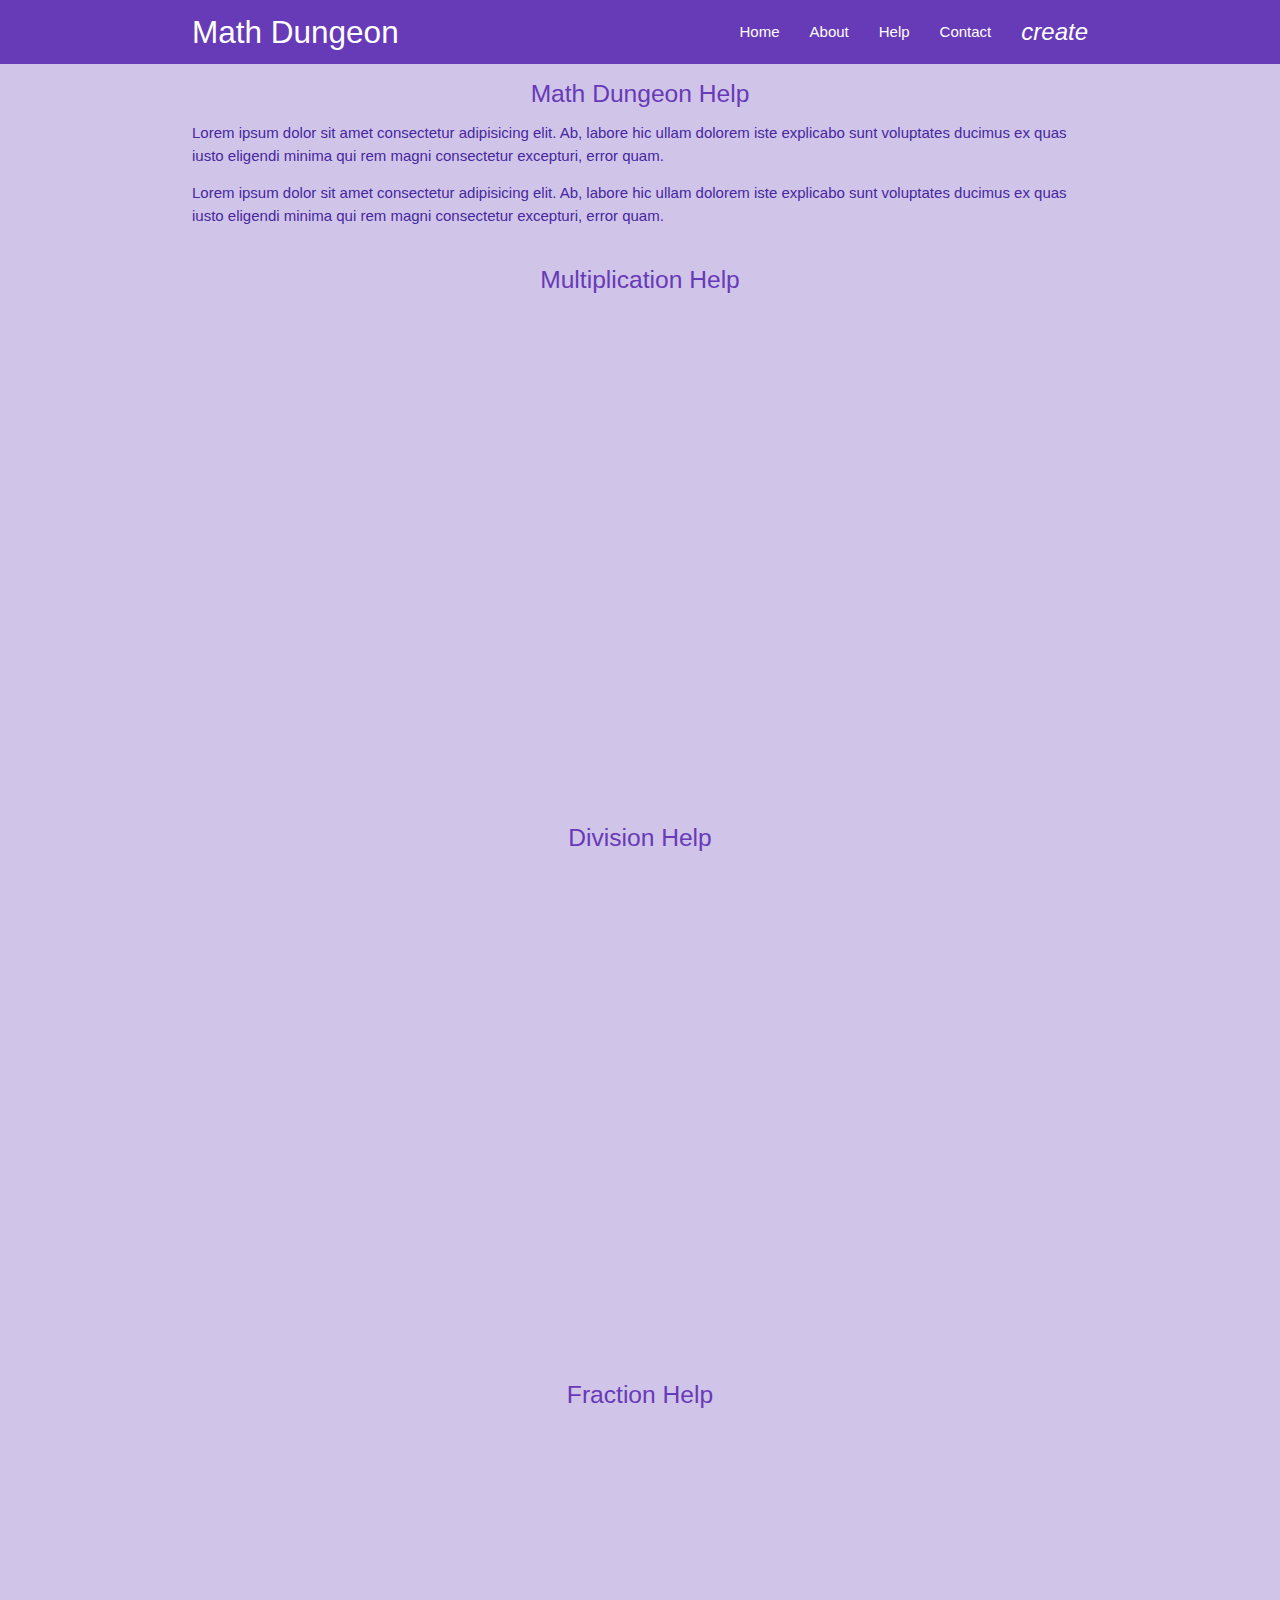
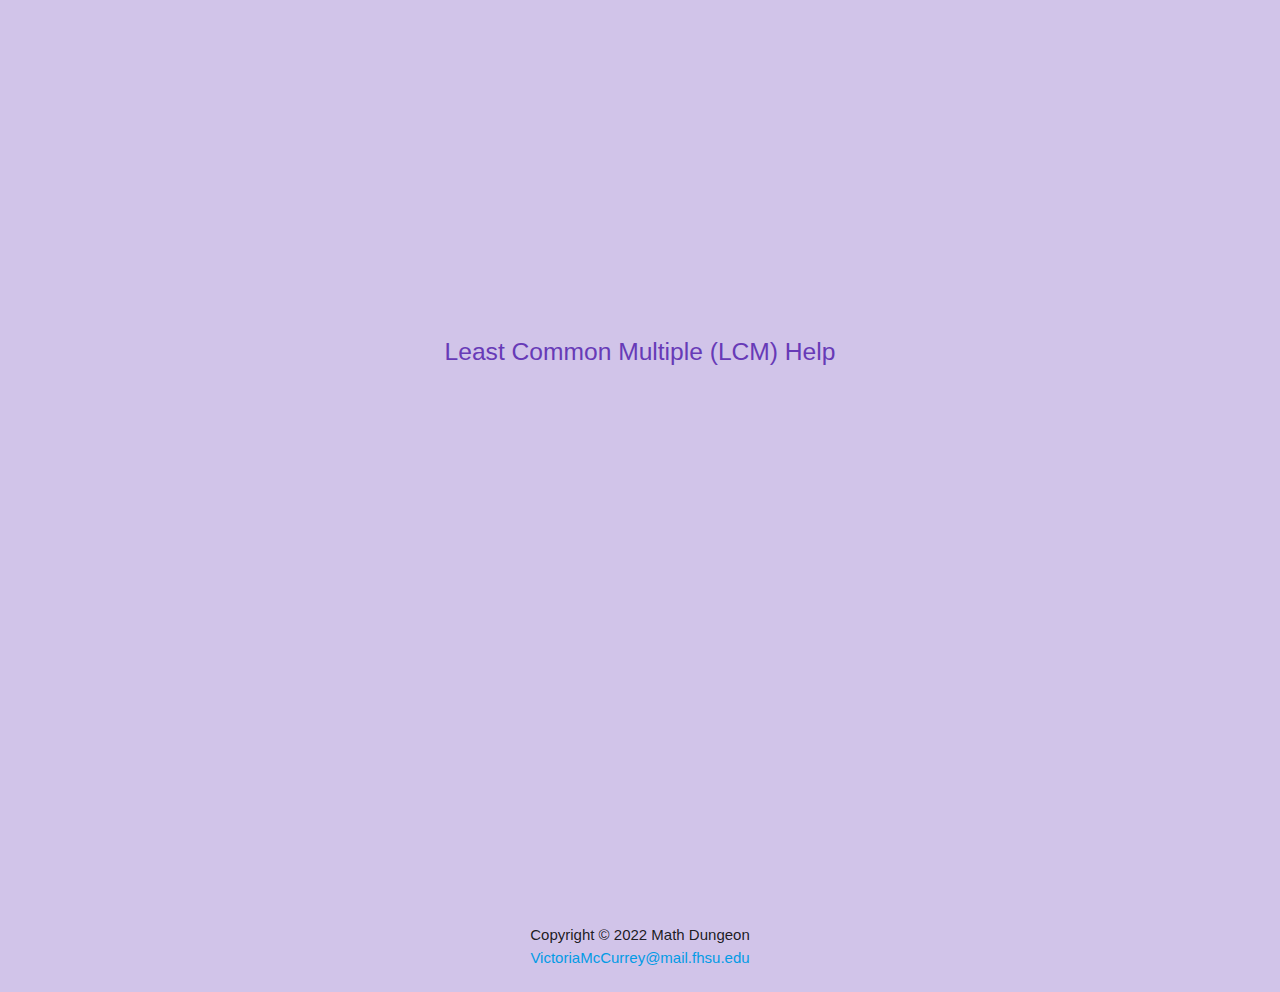
<file: pages/help.html>
<!DOCTYPE html>
<html lang="en">
<head>
    <meta charset="UTF-8">
    <meta http-equiv="X-UA-Compatible" content="IE=edge">
    <meta name="viewport" content="width=device-width, initial-scale=1.0">
    <title>Math Dungeon</title>

    <!--Import materialize.css-->
    <link rel="stylesheet" href="/css/materialize.min.css">
    
    <!--Import Google Icon Font-->
    <link href="https://fonts.googleapis.com/icon?family=Material+Icons" rel="stylesheet">
        
    <!--Import app.css-->
    <link rel="stylesheet" href="/css/app.css">
       
    <!--Import materialize.js-->
    <script type="text/javascript" src="/js/materialize.min.js"></script>

    <!--Link manifest.json-->
    <link rel="manifest" href="/manifest.json">

</head>
<body class="deep-purple lighten-4">

    <!--Desktop Navigation-->
    <nav class="z-depth-0 deep-purple hide-on-med-and-down">
      <div class="nav-wrapper container">
          <a class="brand-logo" href="/">Math<span> Dungeon</span></a>
            <ul class="right">
                <li><a href="/" class="waves-effects">Home</a></li>
                <li><a href="/pages/about.html" class="waves-effects">About</a></li>
                <li><a href="/pages/help.html" class="waves-effects">Help</a></li>
                <li><a href="/pages/contact.html" class="waves-effects">Contact</a></li>
              <span>
                  <i class="right material-icons">create</i>
              </span>  
          </ul>
        </div>
    </nav>
    
    <!--Mobile Navigation-->
    <nav class="z-depth-0 deep-purple hide-on-large-only">
        <div class="nav-wrapper container">
            <a href="/">Math<span> Dungeon</span></a>
            <span>
                <i class="material-icons sidenav-trigger" data-target="side-menu">menu</i>
            </span>  
        </div>
    </nav>

    <!--Navigation side-menu-->
    <ul id="side-menu" class="sidenav side-menu">
        <li><a class="subheader deep-purple-text"><b>Math Dungeon</b></a></li>
        <li><a href="/" class="waves-effects">Home</a></li>
        <li><a href="/pages/about.html" class="waves-effects">About</a></li>
        <li><a href="/pages/help.html" class="waves-effects">Help</a></li>
        <li>
            <div class="divider"></div>
        </li>
        <li><a href="/pages/contact.html" class="waves-effects">Contact</a></li>
    </ul>

    <!--Content NOTE: ONLY Video links copied from youtube not my work!!-->
    <div class="container">
        <h5 class="center deep-purple-text">Math Dungeon Help</h5>
        <div class="deep-purple-text text-darken-3">
            <p>
                Lorem ipsum dolor sit amet consectetur adipisicing elit. Ab, labore hic 
                ullam dolorem iste explicabo sunt voluptates ducimus ex quas iusto eligendi 
                minima qui rem magni consectetur excepturi, error quam.
            </p>
            <p>
                Lorem ipsum dolor sit amet consectetur adipisicing elit. Ab, labore hic 
                ullam dolorem iste explicabo sunt voluptates ducimus ex quas iusto eligendi 
                minima qui rem magni consectetur excepturi, error quam.<br><br>
            </p>
        </div>
        <h5 class="center deep-purple-text">Multiplication Help</h5>
        <div class="video-container">
            <iframe width="560" height="315" src="https://www.youtube.com/embed/eW2dRLyoyds" 
            title="YouTube video player" frameborder="0" 
            allow="accelerometer; autoplay; clipboard-write; encrypted-media; gyroscope; picture-in-picture" 
            allowfullscreen></iframe>
        </div>
        <h5 class="center deep-purple-text">Division Help</h5>
        <div class="video-container">
            <iframe width="560" height="315" src="https://www.youtube.com/embed/rGMecZ_aERo" 
            title="YouTube video player" frameborder="0" 
            allow="accelerometer; autoplay; clipboard-write; encrypted-media; gyroscope; picture-in-picture" 
            allowfullscreen></iframe>
        </div>
        <h5 class="center deep-purple-text">Fraction Help</h5>
        <div class="video-container">
            <iframe width="560" height="315" src="https://www.youtube.com/embed/p33BYf1NDAE" 
            title="YouTube video player" frameborder="0" 
            allow="accelerometer; autoplay; clipboard-write; encrypted-media; gyroscope; picture-in-picture" 
            allowfullscreen></iframe>
        </div>
        <h5 class="center deep-purple-text">Least Common Multiple (LCM) Help</h5>
        <div class="video-container">
            <iframe width="560" height="315" src="https://www.youtube.com/embed/MQJnKP-y08I" 
            title="YouTube video player" frameborder="0" 
            allow="accelerometer; autoplay; clipboard-write; encrypted-media; gyroscope; picture-in-picture" 
            allowfullscreen></iframe>
        </div><br><br>
    </div>

    <!--Footer-->
	<footer class="center container">
		Copyright &copy; 2022 Math Dungeon
		<br><a href="mailto:vdmccurrey@mail.fhsu.edu">VictoriaMcCurrey@mail.fhsu.edu<br><br></a>
	</footer>
    
    <!--Link ui.js-->
    <script src="/js/ui.js"></script>

</body>
</html>
</file>
<file: css/app.css>
.footer {
    position: fixed;
    left: 0;
    bottom: 0;
    width: 100%;
    text-align: center;
    padding-bottom: 2%;
  }
</file>
